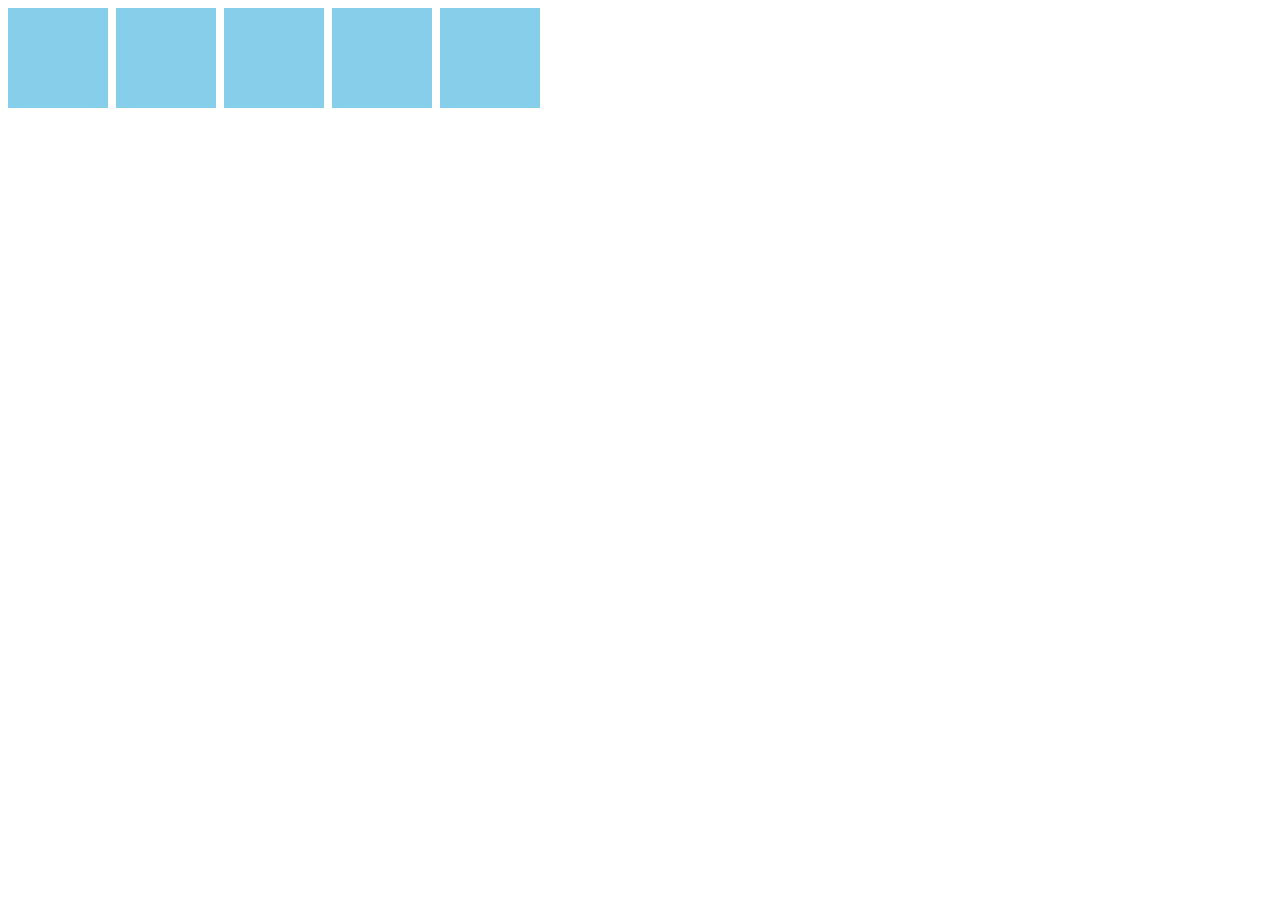
<file: work.html>
<!DOCTYPE html>
<html lang="ja">

<head>
    <meta charset="utf-8">
    <title>JavaScript Practice</title>
    <style>

    body {
        display:flex;
        flex-wrap:wrap;
    }
        .box {
            width: 100px;
            height: 100px;
            background: skyblue;
            cursor: pointer;
            transition: 0.8s;
            margin: 0 8px 8px 0;
            text-align: center;
            line-height: 100px;
        }
        .win {
            background: pink;
            border-radius: 50%;
            transform: rotate(360deg);
        }

        .lose {
            transform: scale(0.9);

        }
    </style>
</head>
<body>
     

 <script>
  'use strict';

 const num = 5;
 const winner = Math.floor(Math.random() * num); // 0 - 4

 for(let i = 0; i < num; i++){
        const div = document.createElement('div');
        div.classList.add('box');
        

        div.addEventListener('click',() => {
            if (i === winner) {
                div.textContent = 'Win!'; 
                div.classList.add('win');
            }
            else{
                div.textContent = 'Lose!';
                div.classList.add('lose');
            }
        });
        
        document.body.appendChild(div);

 }
     </script>
</body>

</html>
</file>
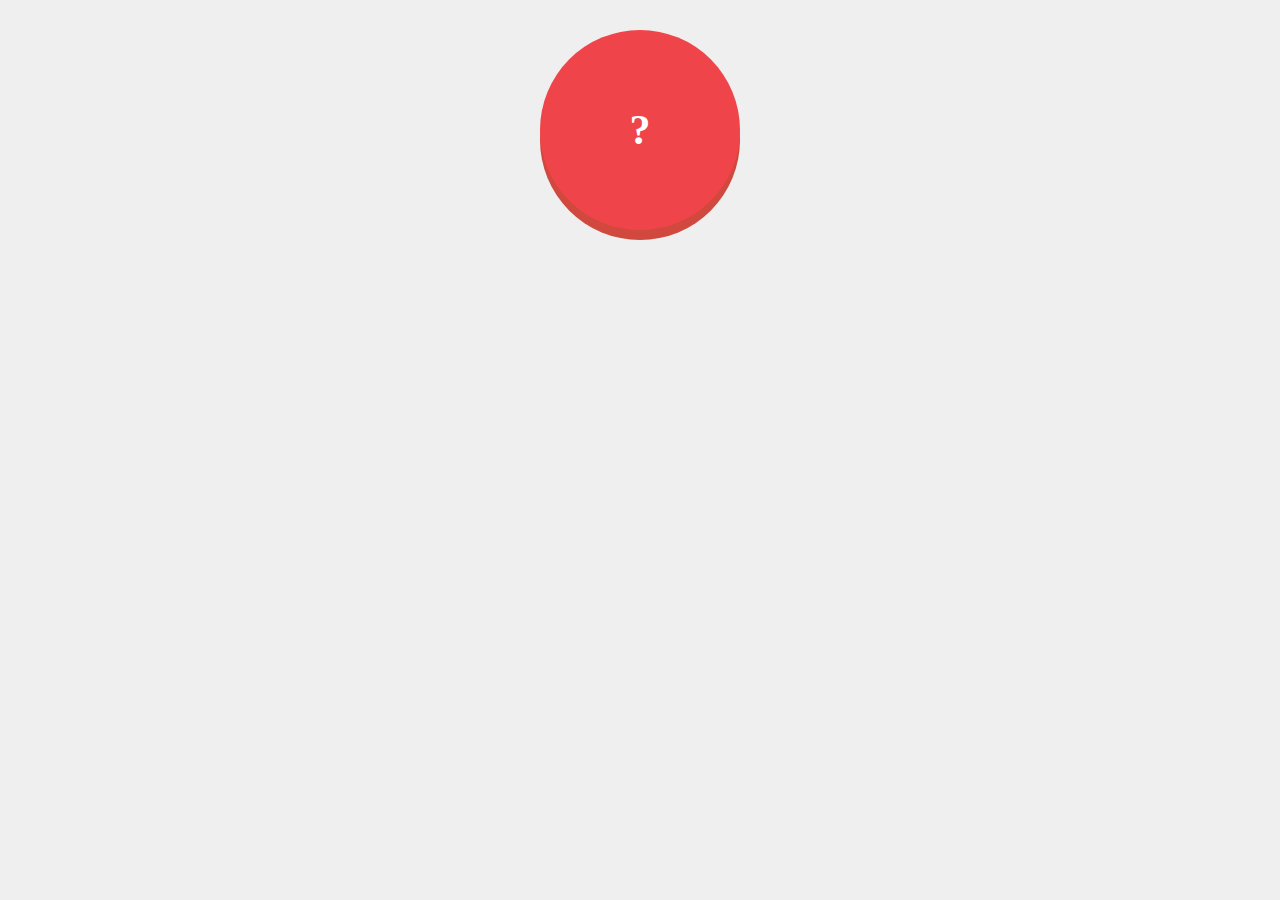
<file: MYOMIKUJI/MYOMIKUJI.html>
<!DOCTYPE html>
<html lang="ja">
<head>
 <meta charset="utf-8">
 <title>おみくじ</title> 
<link rel="stylesheet" href="css/styles.css">
</head>

<body>
<div id="btn">?</div>   
    
    <script src="js/main.js"></script>
</body>
</html>
</file>
<file: MYOMIKUJI/css/styles.css>
body{
  background: #efefef ;

}


#btn {
   width: 200px;
   height: 200px;
   background:  #ef454a;
   border-radius: 50%;
   margin: 30px auto;
   text-align: center;
   line-height: 200px;
   color: #fff;
   font-weight: bold;
   font-size: 42px; 
   cursor: pointer; 
   box-shadow: 0 10px 0 #d1483e;
   user-select: none;
}

#btn:hover{
    opacity: 0.9;

}

#btn:active{
    box-shadow: 0 5px 0 #d1483e;
    margin-top:35px;

}
</file>
